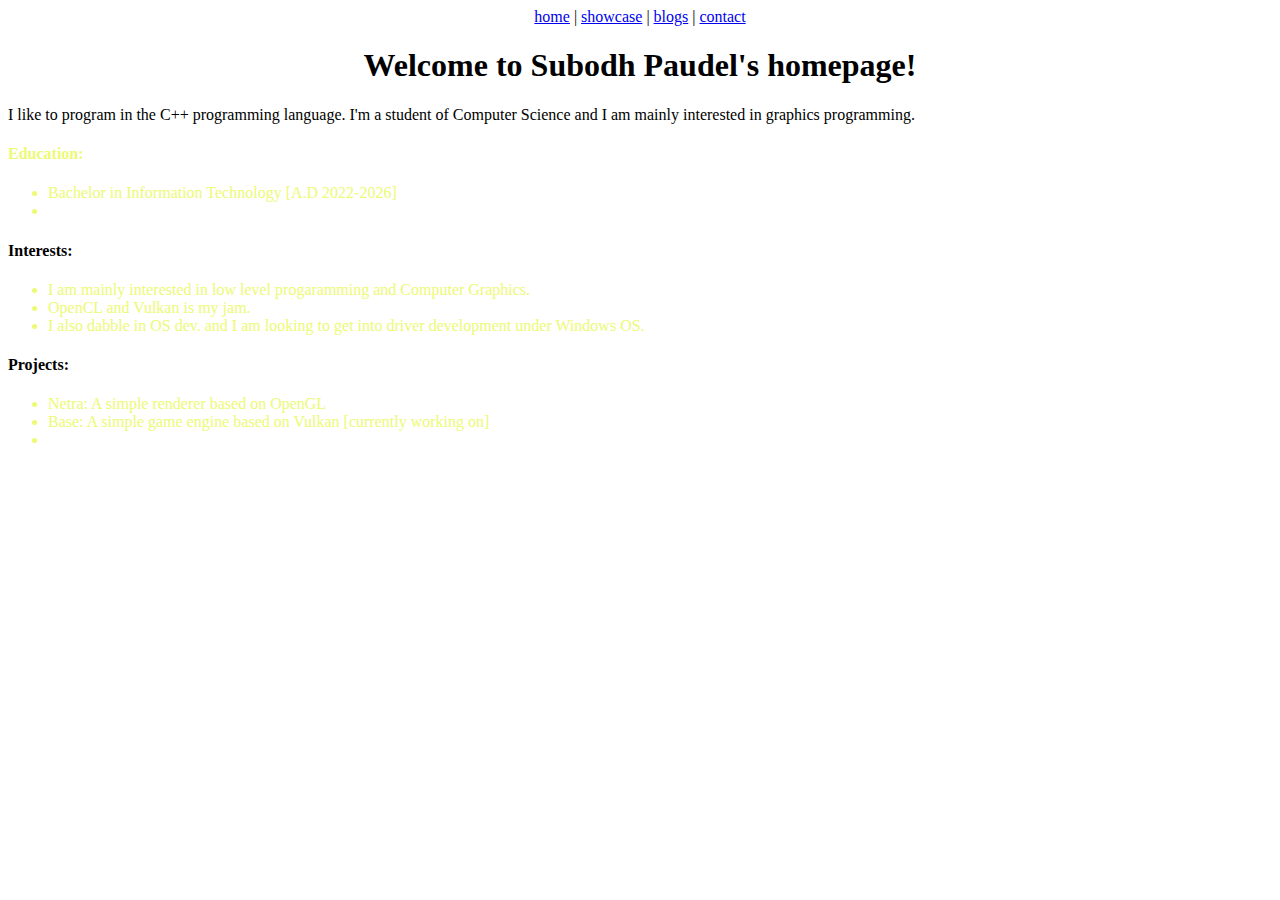
<file: index.html>
<!DOCTYPE html>
<html lang="en">

<head>
<meta name="DESCRIPTION"
content="This is the homepage of Subodh Paudel">
<meta name="KEYWORDS"
content="The C++ Programming Language,Subodh Paudel,C++,homepage,
papers,biography">
<meta charset="utf-8">
<title>Subodh's Homepage</title>
<link rel="stylesheet" href="styles.css">
</head>

<body>
<center>
<a href="/">home</a>
|
<a href="/showcase">showcase</a>
|
<a href="/blog">blogs</a>
|
<a href="/contact">contact</a>
</center>

<center>
<h1>Welcome to Subodh Paudel's homepage!</h1>
</center>

I like to program in the C++ programming language.
I'm a student of Computer Science and I am mainly interested in graphics programming.

<div id="divAbout">
<h4 class="subTopic">Education:</h4>
<ul>
<li> Bachelor in Information Technology [A.D 2022-2026] </li>
<li> </li>
</ul>

<h4 class="subTopic" id="Interests">Interests:</h4>
<ul>
<li> I am mainly interested in low level progaramming and Computer Graphics.</li>
<li> OpenCL and Vulkan is my jam. </li>
<li> I also dabble in OS dev. and I am looking to get into driver development under Windows OS.</li>
</ul>
<h4 class="subTopic" id="Projects">Projects:</h4>
<ul>
	<li>Netra: A simple renderer based on OpenGL</li>
	<li>Base:  A simple game engine based on Vulkan [currently working on]</li>
	<li></li>
	
</ul>
</div>

<center>

</center>
</body>
</html>
</file>
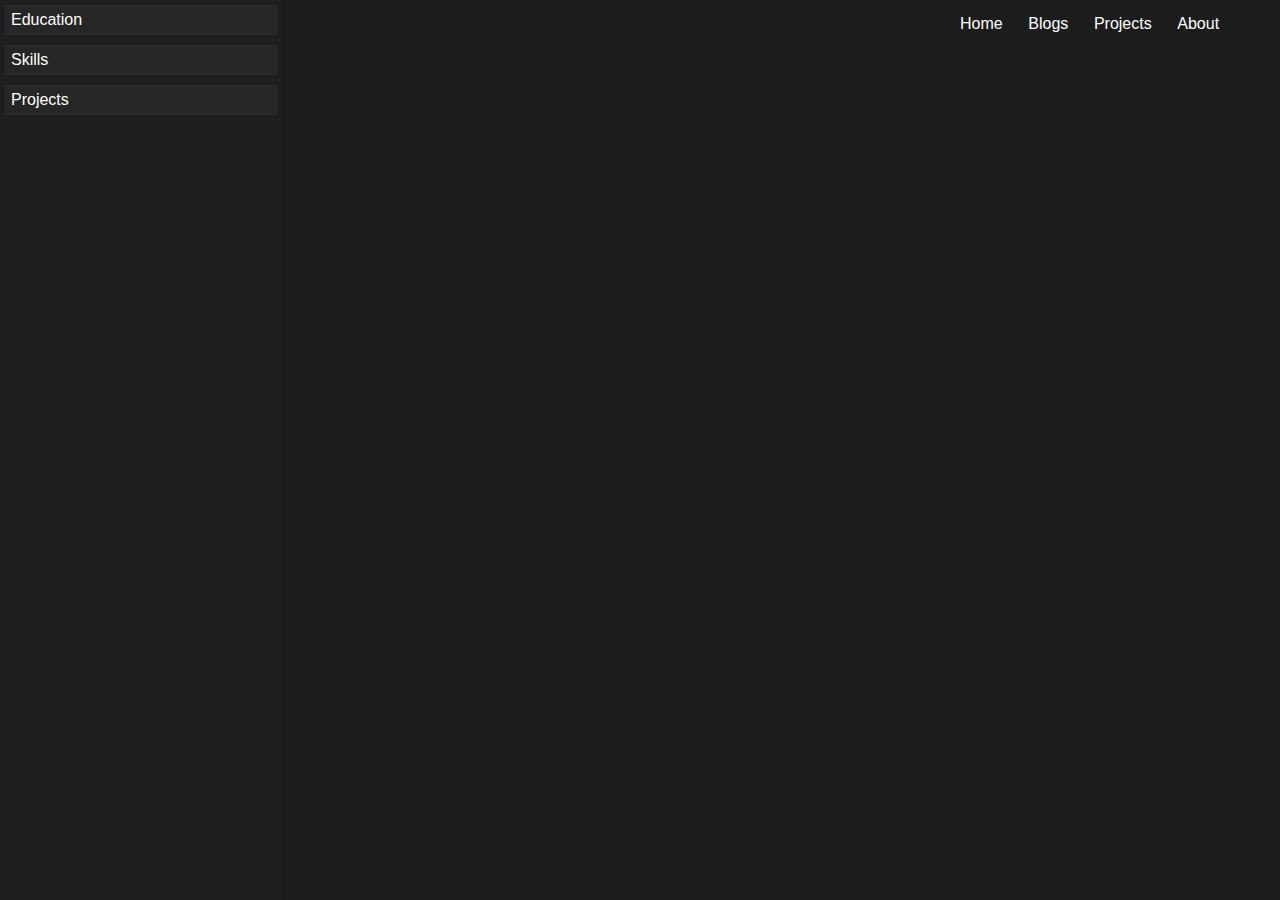
<file: about/about.html>
<!DOCTYPE html>
<html lang="en">
<head>
    <meta charset="UTF-8">
    <meta name="viewport" content="width=device-width, initial-scale=1.0">
    <link rel="stylesheet" href="../styles/styles.css">
    <title>S. P's homepage: About Me</title>
</head>

<body>
    <div class="header">
        <div class="clickable"><a href="../index.html" class="clickable">Home</a></div>
        <div class="clickable"><a href="../blogs/blog.html" class="clickable">Blogs</a></div>
        <div class="clickable"><a href="../projects/projects.html" class="clickable">Projects</a></div>
        <div class="clickable"><a href="../about/about.html" class="clickable">About</a></div>
    </div>

    <div class="nav-bar">
        <div class="clickable rect-box" onclick="ShowEdu()">Education</div>
        <div class="clickable rect-box" onclick="ShowSkills()">Skills</div>
        <div class="clickable rect-box"onclick="ShowProj()">Projects</div>
    </div>

    <div class="about-me-splash">

    </div>

    <script src="./script.js"></script>

</body>
</html>
</file>
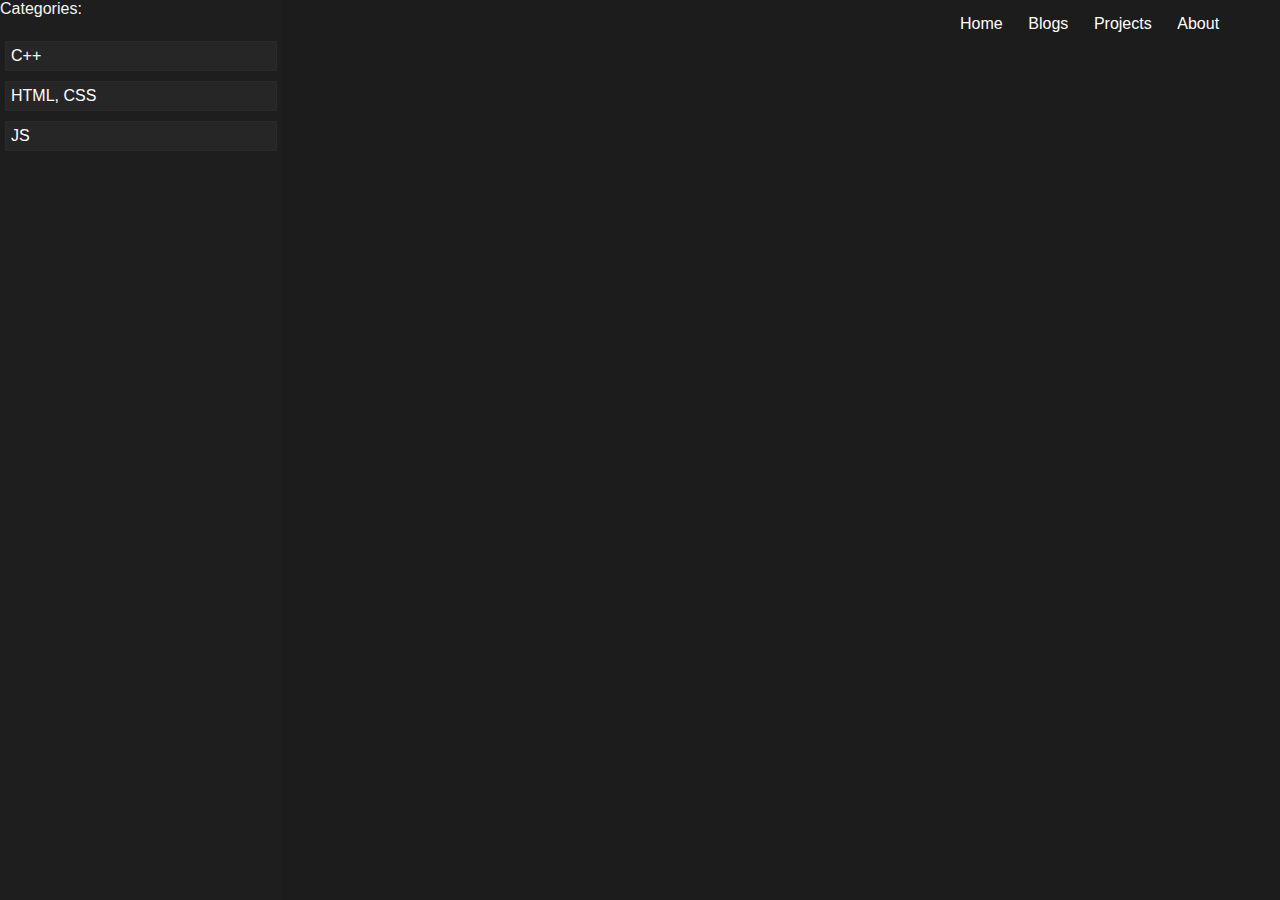
<file: blogs/blog.html>
<!DOCTYPE html>
<html lang="en">
<head>
    <meta charset="UTF-8">
    <meta name="viewport" content="width=device-width, initial-scale=1.0">
    <link rel="stylesheet" href="../styles/styles.css">
    <title>S. P's homepage: Blogs</title>
</head>
<body>
    <div class="header">
        <div class="clickable"><a href="../index.html" class="clickable">Home</a></div>
        <div class="clickable"><a href="../blogs/blog.html" class="clickable">Blogs</a></div>
        <div class="clickable"><a href="../projects/projects.html" class="clickable">Projects</a></div>
        <div class="clickable"><a href="../about/about.html" class="clickable">About</a></div>
    </div>

    <div class="nav-bar" id="tags">
        <div>Categories:</div><br>
        <div class="clickable rect-box" onclick="show_cpp()">C++</div>
        <div class="clickable rect-box" onclick="show_html_css()">HTML, CSS</div>
        <div class="clickable rect-box"onclick="show_js()">JS</div>
    </div>

</body>
</html>
</file>
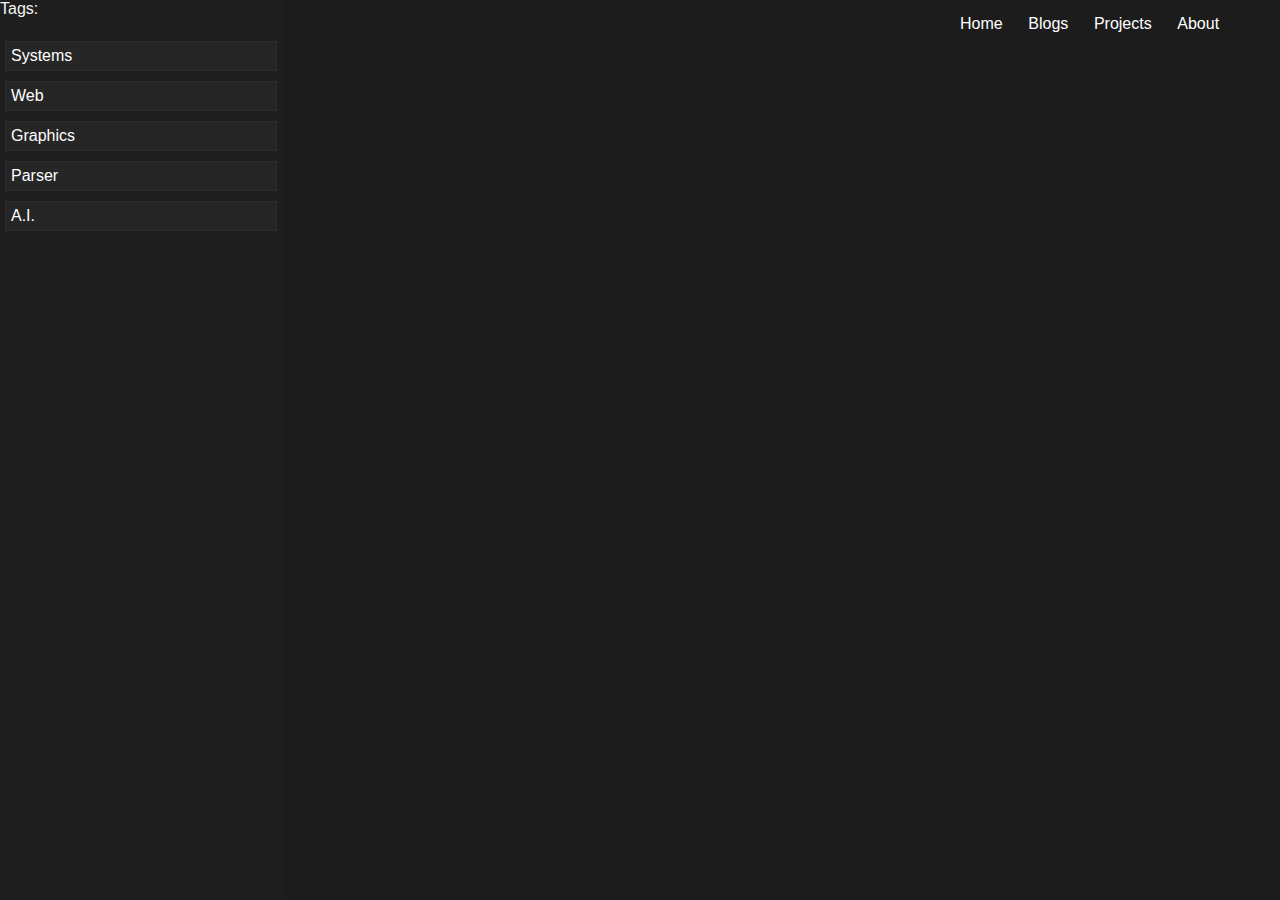
<file: projects/projects.html>
<!DOCTYPE html>
<html lang="en">
<head>
    <meta charset="UTF-8">
    <meta name="viewport" content="width=device-width, initial-scale=1.0">
    <link rel="stylesheet" href="../styles/styles.css">
    <title>S. P's homepage: Projects</title>
</head>
<body>
    <div class="header">
        <div class="clickable"><a href="../index.html" class="clickable">Home</a></div>
        <div class="clickable"><a href="../blogs/blog.html" class="clickable">Blogs</a></div>
        <div class="clickable"><a href="../projects/projects.html" class="clickable">Projects</a></div>
        <div class="clickable"><a href="../about/about.html" class="clickable">About</a></div>
    </div>

    <div class="nav-bar">
        <div>Tags:</div><br>
        <div class="clickable rect-box" onclick="show_systems()">Systems</div>
        <div class="clickable rect-box" onclick="show_web()">Web</div>
        <div class="clickable rect-box" onclick="show_graphics()">Graphics</div>
        <div class="clickable rect-box" onclick="show_parser()">Parser</div>
        <div class="clickable rect-box" onclick="show_ai()">A.I.</div>
    </div>
</body>
</html>
</file>
<file: styles.css>
#divAbout {
    color: rgb(236, 250, 116);
    text-shadow: rgb(20, 21, 2);
}

.subTopic {
    color: rgb(236, 250, 116);
    text-shadow: rgb(20, 21, 2);
}

#Interests {
    color: black;
    
}

#Projects {
    color: black;
}
</file>
<file: styles/styles.css>
* {
    margin: 0;
    border: 0;
    padding: 0;
    box-sizing: border-box;
    font-family: "Nunito","Roboto","Helvetica","Arial",sans-serif;
}

body {
    color: whitesmoke;
    background-color: rgb(28, 28, 28);
    scroll-behavior: smooth;
}

.header {
    display: flex;
    flex-direction: row;
    flex-wrap: wrap;
    position: relative;

    margin-left: 75vw;
    margin-top: 15px;
    border: none;

    gap: 2vw;
}

.body {
    display: flex;
    flex-direction: column;
    align-items: center;
    
    margin-left: 30vw;
    margin-right: 30vw;
    margin-top: 15vh;
    margin-bottom: 20vh;

    width: 45vw;
    height: 58vh;

    border: solid 1px rgb(40, 40, 40);
    background-color: rgb(40, 40, 40);
	box-shadow: 0 0 40px rgb(38, 38, 38);
    transition: all 0.15s linear;
}
.body:hover {
    border: solid 1px rgb(45, 45, 45);
    box-shadow: 0 0 50px rgb(43, 43, 43);
}

.clickable {
    cursor: pointer;
    color: white;
    text-decoration: none;
}

.rect-box {
    margin: 5px;
    padding: 5px;
    border: 1px solid rgb(43,43,43);
    background-color: rgb(38,38,38);
}
.rect-box:hover {
    background-color: rgb(40,40,40);
    border: solid 1px rgb(45, 45, 45);
    box-shadow: 0 0 10px rgb(43, 43, 43);
}

.links {
    display: flex;     
    column-gap: 8px; 
    margin-top: 2vh;
    padding: 8px;  
}

.desc {
    display: flex;
    flex-direction: column;
    align-items: center;

}
.desc .name {
    font-weight: bold;
    font-size: 72px;
    padding: 5px;
}
.desc .info {
    font-size: 27px;
    padding: 5px;
}

.lnk-img-only {
    width: 4vw;
    height: 8vh;

    max-width: 40px;
    max-height: 40px;

    min-width: 25px;
    min-height: 25px;
   
}

.pfp {
    border-radius: 20px;
    margin-bottom: 1vh;
    width: 15vw;
    height: 20vh;
   
}

.nav-bar {
    position: fixed;
    top: 0;
    display: flex;
    flex-direction: column;
    flex-grow: 1;

    width: 22vw;
    height: 100vh;

    background-color: rgb(30, 30, 30) ;
    transition: all 0.15s linear;
}

.about-me-splash {
    display: grid;
    
}

.body_content {
    align-self: flex-start;
    margin: 8px;
    padding: 10px;
    visibility: hidden;
}

.visible {
   visibility: visible;
}

@media screen and (max-width: 514px) {
    .body {
        margin-left: 12vw;
        margin-right: 15vw;
        margin-top: 7vh;
        margin-bottom: 10vh;

        width: 80vw;
        height: 85vh;
    }

    .nav-bar {
        top: 0;
    }

    .body_content {
        margin-left: 100px ;
    }
}
</file>
